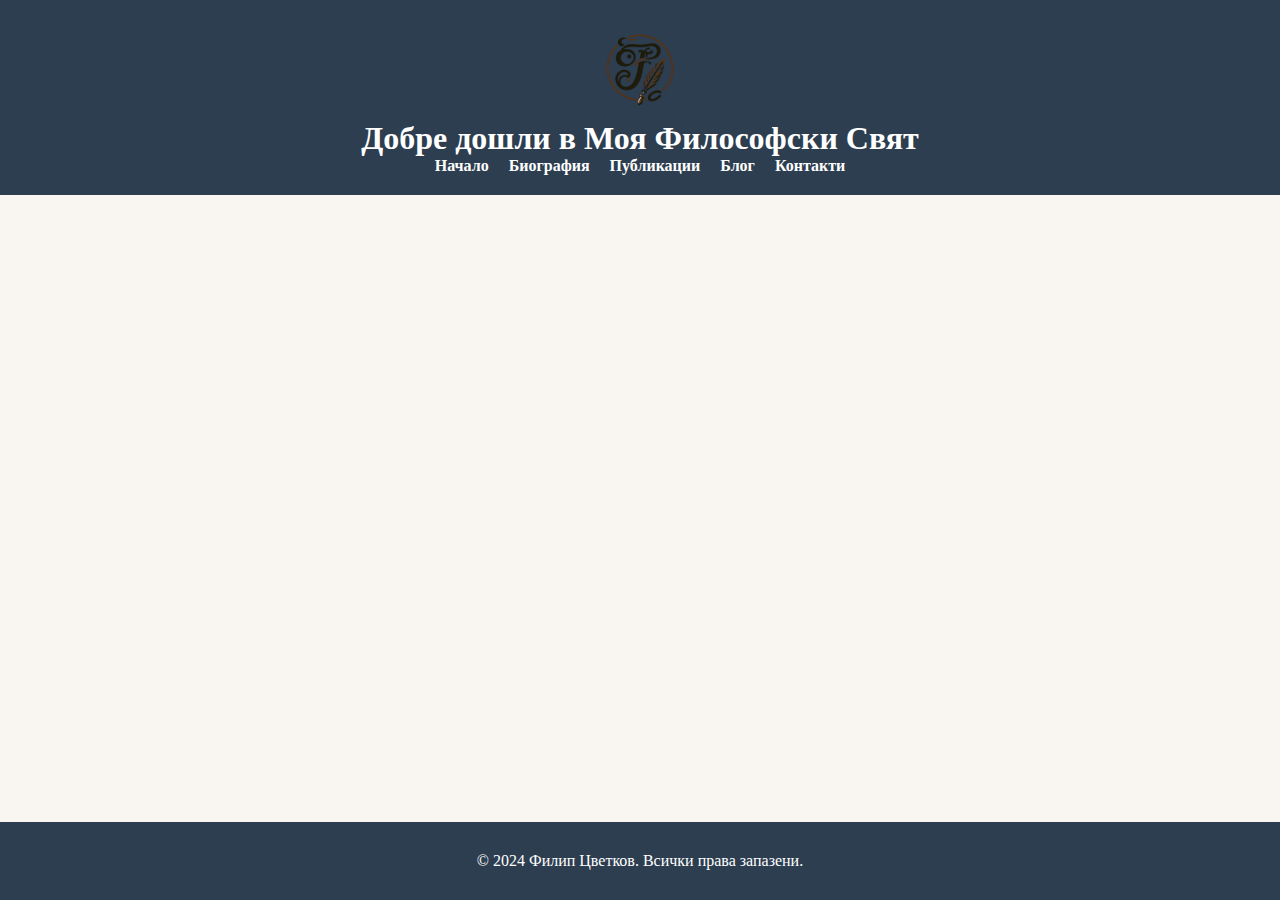
<file: index.html>
<!DOCTYPE html>
<html lang="bg">
<head>
    <meta charset="UTF-8">
    <meta name="viewport" content="width=device-width, initial-scale=1.0">
    <title>Философски Биографичен Сайт</title>
    <link rel="stylesheet" href="styles.css">
    <link rel="icon" href="favicon.ico" type="image/x-icon">
</head>
<body>
    <header class="dynamic-header">
        <div class="header-container">
            <img src="images/F.C.gif" alt="Лого" class="logo">
            <h1>Добре дошли в Моя Философски Свят</h1>
            <nav>
                <ul>
                    <li><a href="index.html">Начало</a></li>
                    <li><a href="biography.html">Биография</a></li>
                    <li><a href="publications.html">Публикации</a></li>
                    <li><a href="blog.html">Блог</a></li>
                    <li><a href="contact.html">Контакти</a></li>
                </ul>
            </nav>
        </div>
    </header>
    <main class="content">
        <section class="intro">
            <h2>Моето Философско Пътешествие</h2>
            <p>Здравейте, аз съм Филип Цветков, философ и писател. Тук ще намерите мисли и идеи, които съм събрал през годините...</p>
        </section>
    </main>
    <footer id="footer"></footer>
    <script src="scripts.js"></script>
</body>
</html>
</file>
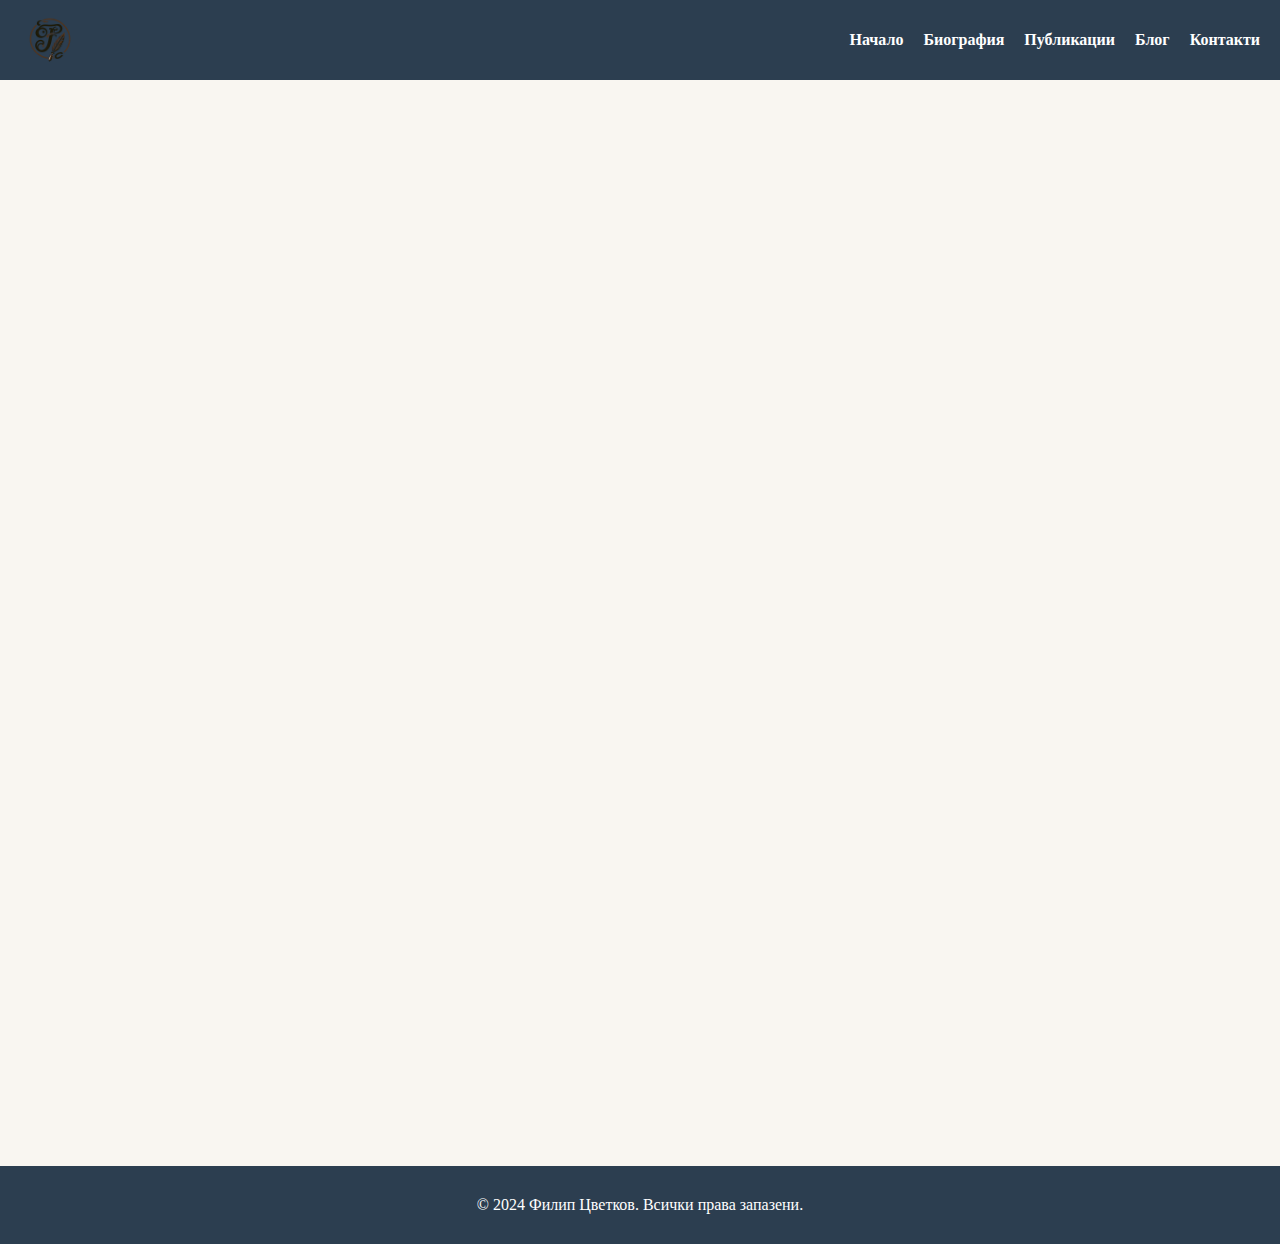
<file: biography.html>
<!DOCTYPE html>
<html lang="bg">
<head>
    <meta charset="UTF-8">
    <meta name="viewport" content="width=device-width, initial-scale=1.0">
    <title>Биография - Филип Цветков</title>
    <link rel="stylesheet" href="styles.css">
    <link rel="icon" href="favicon.ico" type="image/x-icon">
</head>
<body>
    <header class="dynamic-header small-header">
        <div class="header-container">
            <img src="images/F.C.gif" alt="Лого" class="logo">
            <nav>
                <ul>
                    <li><a href="index.html">Начало</a></li>
                    <li><a href="biography.html">Биография</a></li>
                    <li><a href="publications.html">Публикации</a></li>
                    <li><a href="blog.html">Блог</a></li>
                    <li><a href="contact.html">Контакти</a></li>
                </ul>
            </nav>
        </div>
    </header>
    <main class="content">
        <section class="bio">
            <div class="bio-container">
                <img src="images/fcimg.jpg" alt="Филип Цветков" class="profile-img">
                <div class="bio-text">
                    <h2>Здравейте,</h2>
                    <p>Казвам се Филип Цветков, роден съм в гр. София. Либерал съм по душа и ум. Ученик съм в 11-ти клас и се занимавам с културно-просветителни дейности. Пиша стихове и текстове, които засега са тайна, но някой ден тайната ще стане обща. Времето издава тайни, те достигат само до най-търпеливите и любопитните.</p>
                    <p>Интересувам се от политика, общество, култура, история, философия и литература. Не съм от често срещаните тийнейджъри, но това е моята личност, без значение какво мислят хората за мен.</p>
                    <p>Създадох кампанията "Гласът на Поколенията" на 11.05.2024 със страст и ангажимент. Нашата цел е да вдъхновим младото и старото поколение да се включат в демократичния процес чрез гласуване.</p>
                    <p>Вярваме, че всеки глас е важен и има силата да промени бъдещето. Независимо от възрастта си, всеки от нас има правото и отговорността да участва в определянето на посоката, в която се движи обществото ни.</p>
                    <p>Тук вярваме, че всяко поколение носи със себе си ценни уроци и перспективи. Като обединим младостта и мъдростта, можем да създадем по-добро утре за всички нас. Вярваме в диалога между поколенията и в сътрудничеството, което може да доведе до иновации и промени за по-добро.</p>
                    <p>Гласуването е не само право, но и задължение към себе си и към бъдещите поколения. С всяко кръстосване на бюлетина, вие сте активен участник в формирането на утрешния свят. Вашият глас е ключът към по-справедливо, по-инклузивно и по-устойчиво общество.</p>
                    <p>Присъединете се към нас в кампанията "Гласът на Поколенията" и бъдете част от движението, което се стреми към по-добро бъдеще за всички. Нека заедно направим разлика с нашите гласове!</p>
                    <p>Не забравяйте: Твоят глас, нашето бъдеще.</p>
                    <h3>Малко повече за мен:</h3>
                    <ul>
                        <li><strong>Националност:</strong> Българин</li>
                        <li><strong>Роден град:</strong> София</li>
                        <li><strong>Религия:</strong> Атеизъм</li>
                        <li><strong>Политическа ориентация:</strong> Либерал</li>
                        <li><strong>Цитат:</strong> "Експозицията на човека е важна, защото това е неговото начало." - Филип Цветков</li>
                        <li><strong>Мото:</strong> "Свобода на словото / Freedom of speech"</li>
                    </ul>
                    <h3>Уважаеми читатели, това е моята биография за момента.</h3>
                    <p>Последвайте ме в:</p>
                    <ul>
                        <li><a href="https://facebook.com/filipcvetkov162" target="_blank">Facebook</a></li>
                        <li><a href="https://instagram.com/filipcvetkov162" target="_blank">Instagram</a></li>
                        <li><a href="https://youtube.com/@filipcvetkov162" target="_blank">YouTube</a></li>
                    </ul>
                </div>
            </div>
        </section>
    </main>
    <footer id="footer"></footer>
    <script src="scripts.js"></script>
</body>
</html>
</file>
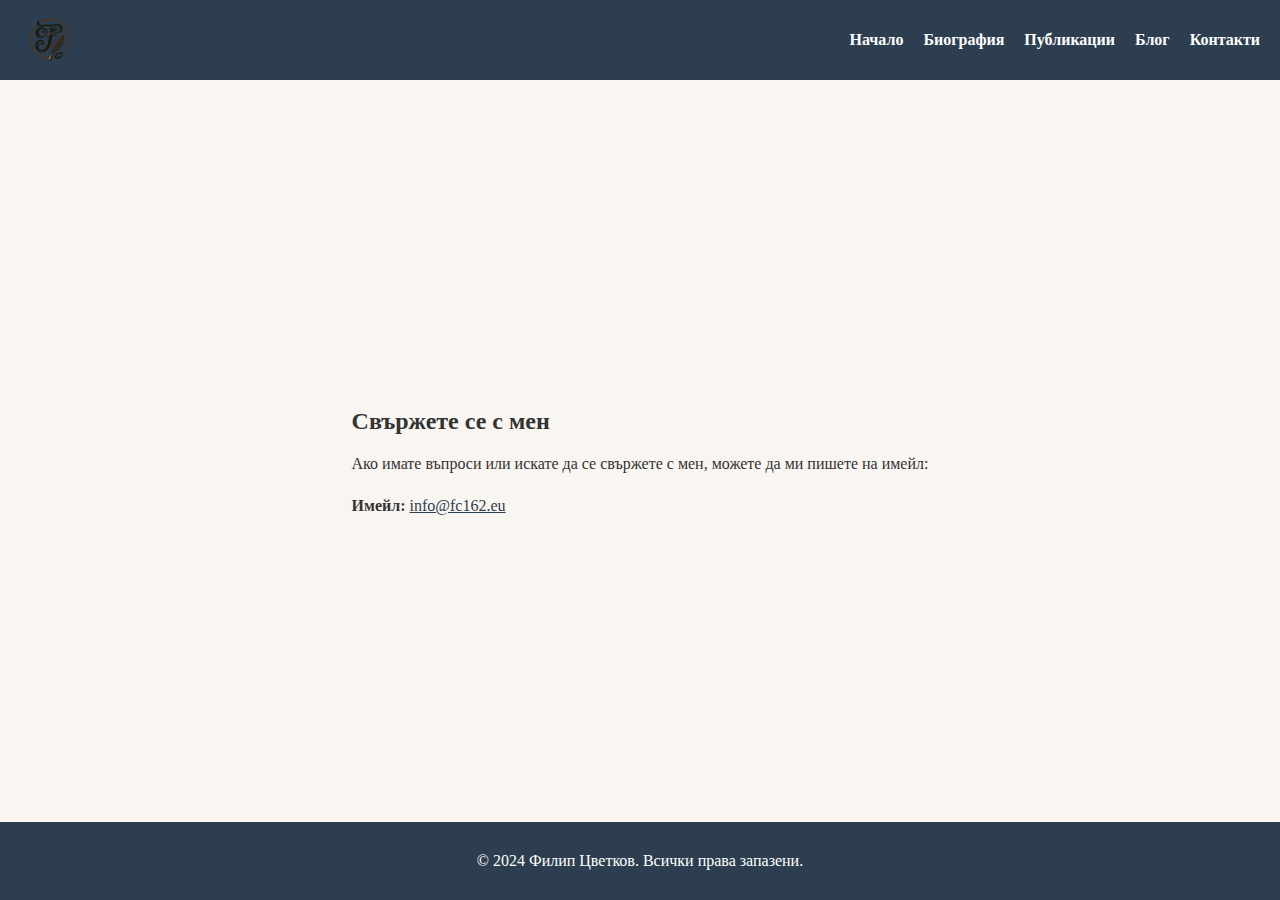
<file: contact.html>
<!DOCTYPE html>
<html lang="bg">
<head>
    <meta charset="UTF-8">
    <meta name="viewport" content="width=device-width, initial-scale=1.0">
    <title>Контакти - Филип Цветков</title>
    <link rel="stylesheet" href="styles.css">
    <link rel="icon" href="fav.ico" type="image/x-icon">
</head>
<body>
    <header class="dynamic-header small-header">
        <div class="header-container">
            <img src="images/F.C.gif" alt="Лого" class="logo">
            <nav>
                <ul>
                    <li><a href="index.html">Начало</a></li>
                    <li><a href="biography.html">Биография</a></li>
                    <li><a href="publications.html">Публикации</a></li>
                    <li><a href="blog.html">Блог</a></li>
                    <li><a href="contact.html">Контакти</a></li>
                </ul>
            </nav>
        </div>
    </header>
    <main class="content">
        <section class="contact">
            <h2>Свържете се с мен</h2>
            <p>Ако имате въпроси или искате да се свържете с мен, можете да ми пишете на имейл:</p>
            <p><strong>Имейл:</strong> <a href="mailto:info@fc162.eu">info@fc162.eu</a></p>
        </section>
    </main>
    <footer id="footer"></footer>
    <script src="scripts.js"></script>
</body>
</html>
</file>
<file: styles.css>
body {
    font-family: 'Times New Roman', serif;
    margin: 0;
    padding: 0;
    background-color: #f9f6f1;
    color: #333;
    overflow-x: hidden;
    display: flex;
    flex-direction: column;
    min-height: 100vh;
}

header {
    background-color: #2c3e50;
    color: white;
    text-align: center;
    position: fixed;
    width: 100%;
    top: 0;
    z-index: 1000;
    transition: height 0.3s, padding 0.3s;
}

.dynamic-header {
    padding: 20px 0; /* Initial padding */
}

.header-container {
    display: flex;
    flex-direction: column;
    align-items: center;
    justify-content: center;
}

.logo {
    width: 100px;
    height: auto;
    transition: width 0.3s;
}

.dynamic-header.shrink .logo {
    width: 60px; /* Smaller logo size when header shrinks */
}

.dynamic-header.shrink {
    padding: 10px 0; /* Smaller padding when header shrinks */
}

nav ul {
    list-style-type: none;
    padding: 0;
    display: flex;
    gap: 20px;
    margin: 0;
}

nav a {
    text-decoration: none;
    color: white;
    font-weight: bold;
}

nav a:hover {
    color: #e67e22;
}

main {
    flex: 1;
    padding: 180px 20px 60px 20px; /* Adding top and bottom padding for fixed header and footer */
    display: flex;
    flex-direction: column;
    align-items: center;
    justify-content: center;
    min-height: calc(100vh - 240px); /* Adjusting for header and footer */
    box-sizing: border-box;
}

.bio-container {
    display: flex;
    align-items: flex-start;
    gap: 20px;
}

.profile-img {
    width: 200px;
    height: auto;
    border-radius: 50%;
}

.bio-text {
    flex: 1;
    text-align: left;
}

.bio-text h2, .bio-text h3 {
    margin-bottom: 10px;
}

.bio-text p {
    margin-bottom: 15px;
}

.bio-text ul {
    list-style-type: none;
    padding: 0;
}

.bio-text ul li {
    margin-bottom: 5px;
}

.error-404 {
    padding: 100px 20px; /* Centering content vertically */
    text-align: center;
}

.error-icon {
    width: 200px;
    height: auto;
    margin-bottom: 20px;
}

footer {
    background-color: #2c3e50;
    color: white;
    text-align: center;
    padding: 10px 0;
    position: relative;
    width: 100%;
}

h1, h2, h3 {
    margin: 0;
}

p {
    line-height: 1.6;
}

a {
    color: #2c3e50;
}

a:hover {
    color: #e67e22;
}

/* Button style */
.btn {
    display: inline-block;
    padding: 10px 20px;
    margin-top: 20px;
    background-color: #2c3e50;
    color: white;
    text-decoration: none;
    font-weight: bold;
    border-radius: 5px;
}

.btn:hover {
    background-color: #e67e22;
}

/* Animations */
.intro, .bio, .error-404 {
    opacity: 0;
    transform: translateY(20px);
    animation: fadeIn 1s forwards 0.5s;
}

@keyframes fadeIn {
    to {
        opacity: 1;
        transform: translateY(0);
    }
}

.content {
    opacity: 0;
    transition: opacity 0.5s ease-in-out;
}

.content.show {
    opacity: 1;
}

/* Small header for other pages */
.small-header {
    height: 60px;
    padding: 10px 0;
}

.small-header .header-container {
    flex-direction: row;
    justify-content: space-between;
    width: 100%;
    padding: 0 20px;
    box-sizing: border-box;
}

.small-header .logo {
    width: 60px;
    margin: 0;
}

.small-header nav ul {
    flex: 1;
    justify-content: flex-end;
}
</file>
